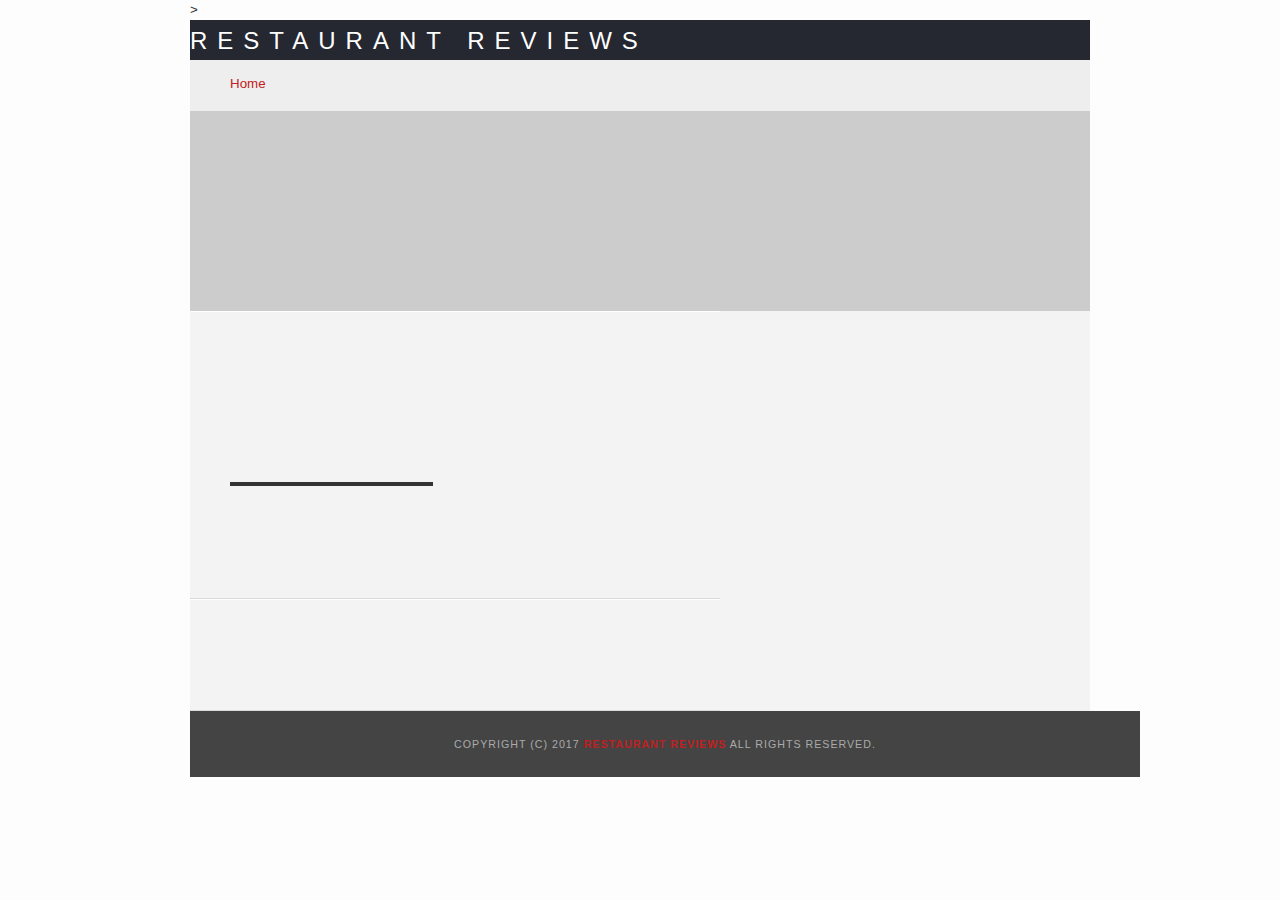
<file: restaurant.html>
<!DOCTYPE html>
<htm  lang= "en">>

<head>
  <!-- Normalize.css for better cross-browser consistency -->
   <meta charset="UTF-8">
  <meta name="viewport" content="width=device-width, initial-scale=1.0">
  <link rel="stylesheet" src="//normalize-css.googlecode.com/svn/trunk/normalize.css" />
  <!-- Main CSS file -->
  <link rel="stylesheet" href="css/styles.css" type="text/css">
  <link rel="stylesheet" href="https://unpkg.com/leaflet@1.3.1/dist/leaflet.css" integrity="sha512-Rksm5RenBEKSKFjgI3a41vrjkw4EVPlJ3+OiI65vTjIdo9brlAacEuKOiQ5OFh7cOI1bkDwLqdLw3Zg0cRJAAQ==" crossorigin=""/>
  <title>Restaurant Info</title>
</head>

<body class="inside">
  <!-- Beginning header -->
  <header>
    <!-- Beginning nav -->
    <nav>
      <h1><a aria-label="Home" href="/">Restaurant Reviews</a></h1>
    </nav>
    <!-- Beginning breadcrumb -->
    <ul id="breadcrumb"  role="navigation" aria-label="Breadcrumb">
      <li><a aria-label="Home" href="/">Home</a></li>
    </ul>
    <!-- End breadcrumb -->
    <!-- End nav -->
  </header>
  <!-- End header -->

  <!-- Beginning main -->
  <main id="maincontent">
    <!-- Beginning map -->
    <section id="map-container">
      <div id="map" role="application"></div>
    </section>
    <!-- End map -->
    <!-- Beginning restaurant -->
    <section id="restaurant-container">
      <div class="restaurant-title">
      <h2 id="restaurant-name"></h2>
      <img id="restaurant-img">
    </div>
       <div class="restaurant-info">
      <p id="restaurant-cuisine"></p>
      <p id="restaurant-address"></p>
      <table id="restaurant-hours"></table>
    </div>
    </section>
    <!-- end restaurant -->
    <!-- Beginning reviews -->
    <section id="reviews-container">
      <ul id="reviews-list"></ul>
    </section>
    <!-- End reviews -->
  </main>
  <!-- End main -->

  <!-- Beginning footer -->
  <footer id="footer">
    Copyright (c) 2017 <a href="/"><strong>Restaurant Reviews</strong></a> All Rights Reserved.
  </footer>
  <!-- End footer -->
  <script src="https://unpkg.com/leaflet@1.3.1/dist/leaflet.js" integrity="sha512-/Nsx9X4HebavoBvEBuyp3I7od5tA0UzAxs+j83KgC8PU0kgB4XiK4Lfe4y4cgBtaRJQEIFCW+oC506aPT2L1zw==" crossorigin=""></script>
  <!-- Beginning scripts -->
  <!-- Database helpers -->
  <script type="text/javascript" src="js/dbhelper.js"></script>
  <!-- Main javascript file -->
  <script type="text/javascript" src="js/restaurant_info.js"></script>
  <script src="js/register-sw.js"></script>
  <!-- Google Maps -->
 <!--  <script async defer src="https://maps.googleapis.com/maps/api/js?key=AIzaSyA_tKbW6A5pQ-eupxI56myUnHLqYCzOjKo&libraries=places&callback=initMap"></script> -->
  <!-- End scripts -->

</body>

</html>
</file>
<file: css/styles.css>
@charset "utf-8";
/* CSS Document */

body,td,th,p{
	font-family: Arial, Helvetica, sans-serif;
	font-size: 10pt;
	color: #333;
	line-height: 1.5;
}
body {
	background-color: #fdfdfd;
	margin: 0;
	position:relative;
	max-width: 1100px;
        margin-left: auto;
        margin-right: auto;
}

ul, li {
	font-family: Arial, Helvetica, sans-serif;
	font-size: 10pt;
	color: #333;
}
a {
	color: #C02020;
	text-decoration: none;
}
a:hover, a:focus {
	color: #C02020;
	text-decoration: none;
}
a img{
	border: none 0px #fff;
}
h1, h2, h3, h4, h5, h6 {
  font-family: Arial, Helvetica, sans-serif;
  margin: 0 0 20px;
}
article, aside, canvas, details, figcaption, figure, footer, header, hgroup, menu, nav, section {
	display: block;
}
#maincontent {
  background-color: #f3f3f3;
  min-height: 100%;
	display:flex;
	flex-direction: column;
	position: relative;
}
#footer {
  background-color: #444;
  color: #aaa;
  font-size: 8pt;
  letter-spacing: 1px;
  padding: 25px;
  text-align: center;
  text-transform: uppercase;
}
header, main, footer {
	width: 100%;
}
/* ====================== Navigation ====================== */
nav {
  width: 100%;
	height: auto;
  background-color: #252831;
  text-align:center;
}
nav h1 {
  margin: auto;
	padding: 25px, 20px;
}
nav h1 a {
  color: #fff;
  font-size: 18pt;
  font-weight: 200;
  letter-spacing: 10px;
  text-transform: uppercase;
}
nav {
	text-align: left;
}
#breadcrumb {
    padding: 10px 40px 16px;
    list-style: none;
    background-color: #eee;
    font-size: 17px;
    margin: 0;
    max-width: 100%;
}

/* Display list items side by side */
#breadcrumb li {
    display: inline;
}

/* Add a slash symbol (/) before/behind each list item */
#breadcrumb li+li:before {
    padding: 8px;
    color: black;
    content: "/\00a0";
}

/* Add a color to all links inside the list */
#breadcrumb li a {
    color: #C02020;
    text-decoration: none;
}

/* Add a color on mouse-over */
#breadcrumb li a:hover {
    color: #C02020;
    text-decoration: underline;
}
/* ====================== Map ====================== */
#map {
  height: 400px;
  width: 100%;
  background-color: #ccc;
  text-align: center;
}

/* ====================== Restaurant Filtering ====================== */
.filter-options {
  width: 100%;
  height: auto;
  background-color: #3D3838;
  align-items: center;
  padding: 15px 0;
  display: flex;
  flex-wrap: wrap;
}
.filter-options h2 {
  color: white;
  font-size: 1rem;
  font-weight: normal;
  line-height: 1;
  margin: 0 20px;
  padding: 20px;
}
.filter-options select {
  background-color: white;
  border: 1px solid #fff;
  font-family: Arial,sans-serif;
  font-size: 14pt;
  height: 35px;
  letter-spacing: 0;
  margin: 10px;
  padding: 0 10px;
  width: 200px;
}
.filter-options select:focus {
  border: 4px solid #C02020;
}
.filter-selects {
  display: flex;
  flex-direction: row;
  flex-wrap: wrap;
  justify-content: flex-start;
}

/* ====================== Restaurant Listing ====================== */
#restaurants-list {
  background-color: #f3f3f3;
  list-style: outside none none;
  margin: 0;
  padding: 30px 15px 60px;
  text-align: center;
  display: flex;
  flex-direction: row;
  flex-wrap: wrap;
  justify-content: center;
}
#restaurants-list li {
  background-color: #fff;
  border: 2px solid #ccc;
  font-family: Arial,sans-serif;
  margin: 15px;
  min-height: 200px;
  padding: 0 0 25px;
  text-align: left;
  min-width: 270px;
  max-width: 100%;
  display: flex;
  flex-direction: column;
}

#restaurants-list .restaurant-img {
  background-color: #ccc;
  display: block;
  margin: 0;
  max-width: 100%;
  min-width: 100%;
  overflow: hidden;
}
#restaurants-list .restaurant-text-area {
  padding: 0 25px;
  margin-top: 10px;
  display: flex;
  flex-direction: column;
  justify-content: space-between;
  min-height: 170px;
  max-height: 170px;
  position: relative;
}
#restaurants-list li h1 {
  color: #C02020;
  font-family: Arial,sans-serif;
  font-size: 14pt;
  font-weight: 200;
  letter-spacing: 0;
  line-height: 1.3;
  margin: 20px 0 10px;
  text-transform: uppercase;
}
#restaurants-list p {
  margin: 0;
  font-size: 11pt;
}
#restaurants-list li a {
  background-color: #C02020;
  border-bottom: 3px solid #eee;
  color: #fff;
  display: inline-block;
  font-size: 14pt;
  margin: 15px 0 0;
  padding: 8px 30px 10px;
  text-align: center;
  text-decoration: none;
  text-transform: uppercase;
}

/* ====================== Restaurant Details ====================== */
.inside #map {
  background-color: #ccc;
  height: 100%;
  width: 100%;
}
.inside #map-container {
  background: #C02020 none repeat scroll 0 0;
  height: 200px;
  width: 100%;
  margin: auto;
}
.restaurant-title {
 width:50%;
 text-align: center;
 height: auto;
 display: flex;
 flex-wrap: wrap;
 flex-flow: column;
 justify-content: space-evenly;
 align-items:center;
}
.restaurant-info {
width:50%;
height: auto;
display: flex;
flex-wrap: wrap;
flex-flow: column;
justify-content: space-evenly;
}
#restaurant-name {
  color: #C02020;
  font-family: Arial,sans-serif;
  font-size: 18pt;
  font-weight: 200;
  letter-spacing: 0;
  margin: 15px 10px;
  text-transform: uppercase;
}
#restaurant-img {
   width: 100%;
   height: auto;
   margin:auto;
   align-self: center;
}
#restaurant-address {
  font-size: 18px;
  padding: 15px 20px;
  font-weight: 900;
  margin-left: auto;
  margin-right: auto;
  text-align:center;
}
#restaurant-cuisine {
  background-color: #333;
  color: #ddd;
  font-size: 12pt;
  font-weight: 300;
  letter-spacing: 10px;
  margin: 0 0 20px;
  padding: 2px 0;
  text-align: center;
  text-transform: uppercase;
  width: 90%;
}
#restaurant-container, #reviews-container {
  border-bottom: 1px solid #d9d9d9;
  border-top: 1px solid #fff;
  padding: 140px 40px 30px;
  width: 50%;
	display: flex;
  flex-wrap: wrap;
  flex-flow: column;
}
#reviews-container {
  padding: 30px 40px 80px;
}
#reviews-container h2 {
  color: #C02020;
  font-size: 24pt;
  font-weight: 300;
  letter-spacing: -1px;
  padding-bottom: 1pt;
}
#reviews-list {
  margin: 0;
  padding: 0;
}
#reviews-list li {
  background-color: #fff;
  border: 2px solid #f3f3f3;
  display: block;
  list-style-type: none;
  margin: 0 0 30px;
  overflow: hidden;
  padding: 0 20px 20px;
  position: relative;
}
#reviews-list li p {
  margin: 0 0 10px;
}
#reviews-heading {
  display: flex;
  flex-wrap: wrap;
  justify-content: space-between;
  align-items: baseline;
}
#restaurant-hours {
  width: 100%;
  max-width: 500px;
}
#restaurant-hours td {
  color: #666;
}
/* ====================== Responsive====================== */

@media only screen and (min-device-width: 320px) and (max-device-width: 502px) {

	.filter-selects {
		margin: 0px 30px;
	}

	#restaurant-container{
		flex-flow: column;
	}

	#restaurant-img {
		height: 200px;
		width: auto;
	}

}

@media screen and (min-width: 503px) {

	#restaurants-list li {
	  max-width: 40%;
	}

	#restaurant-address {
		font-size: 12pt;
		padding-left: 10px;
		padding-right: 10px;
	}

}

@media screen and (min-width: 900px) {

	 .inside {
		width: 900px;
		margin-left: auto;
		margin-right: auto;
	}

	#restaurants-list li {
	  max-width: 25%;
	}

}
</file>
